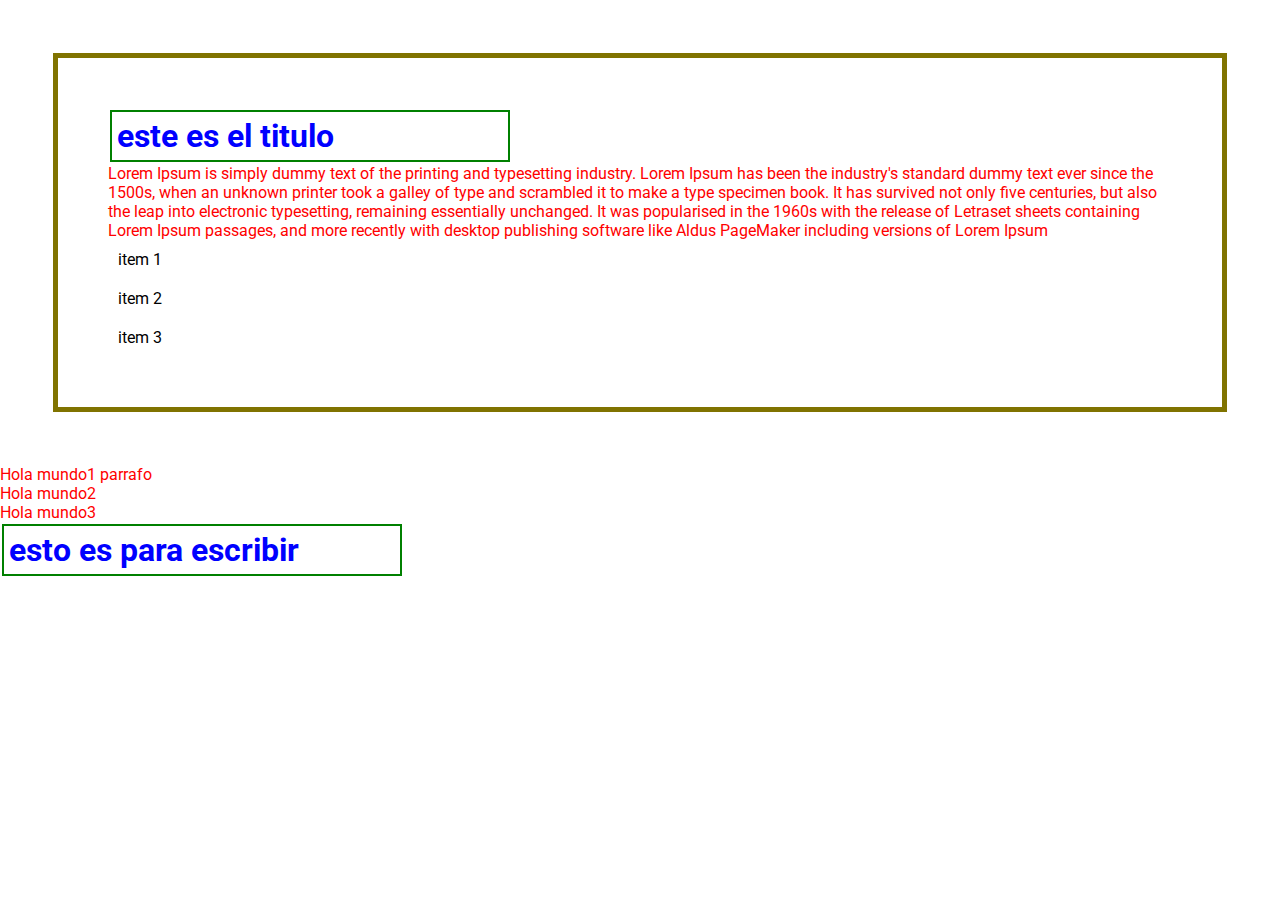
<file: css.html>
<!DOCTYPE html>
<html lang="en">
<head>
    <meta charset="UTF-8">
    <meta http-equiv="X-UA-Compatible" content="IE=edge">
    <meta name="viewport" content="width=device-width, initial-scale=1.0">
    <title>CSS: Ejemplo</title>
    <link rel="stylesheet" href="estilos.css">

</head>
<body>
    <section>
        <h1>este es el titulo</h1>
        <p>Lorem Ipsum is simply dummy text of the printing and typesetting industry. Lorem Ipsum has been the industry's standard dummy text ever since the 1500s, when an unknown printer took a galley of type and scrambled it to make a type specimen book. It has survived not only five centuries, but also the leap into electronic typesetting, remaining essentially unchanged. It was popularised in the 1960s with the release of Letraset sheets containing Lorem Ipsum passages, and more recently with desktop publishing software like Aldus PageMaker including versions of Lorem Ipsum</p>
        <ul>
            <li>item 1</li>
            <li>item 2</li>
            <li>item 3</li>
        </ul>

    </section>
    <p>Hola mundo1 parrafo</p>
    <p>Hola mundo2</p>
    <p>Hola mundo3</p>
    <h1>esto es para escribir</h1>
    
</body>
</html>
</file>
<file: estilos.css>
@import url("https://fonts.googleapis.com/css2?family=Roboto:ital,wght@0,400;0,900;1,700&display=swap");

/* Variables */
:root {
  --font-family: "Roboto", sans-serf;
  --normal-font: 400;
  --bold-font: 700;
  --bolder-font: 900;
  --bg-color: #fcfcfc;
  --primary-color: #4756df;
  --secondary-color: #ff7235;
  --primary-shadow: #8b8eaf;
  --secondary-shadow: #a17a69;
  --bottom-margin: 0.5rem;
  --bottom-margin-2: 1rem;
  --line-height: 1.7rem;
  --transition: 0.3s;
}
/* Variables fin */

html {
  scroll-behavior: smooth;
}

/* CSS Resets */
* {
  margin: 0;
  padding: 0;
  box-sizing: border-box;
}

ul {
  list-style-type: none;
  padding: 50px,50px;
}
li {
  list-style-type: none;
  padding: 10px;
}

a {
  text-decoration: none;
  color: var(--primary-color);
}

a:hover {
  color: var(--secondary-color);
}

body {
  font-family: var(--font-family);
}

h1 {
    font-weight: bold;
    color: blue;
    }
h2 {
    font-weight: bold;
    color: rgb(101, 192, 142);
    }
h3 {
    font-weight: bold;
    color: rgb(87, 32, 6);
    }
p {
        color: red;
    }
    section {
        width: 64s0px;
        border: 5px solid rgb(128, 115, 0);
        padding: 50px;
        margin: 53px;
      }
 h1 {
        width: 400px;
        border: 2px solid green;
        padding: 5px;
        margin: 2px;
      }
      nav {
        position: sticky;
        top: 0;
        left: 0;
        z-index: 1;
        display: flex;
        align-items: center;
        justify-content: space-between;
        padding: 0.1rem 0.1rem;
        background-color: var(--bg-color);
        box-shadow: 0 3px 5px rgba(0, 0, 0, 0.1);
      }
      nav h1 {
        color: var(--color-primario);
      }
      
      nav a {
        color: var(--color-primario);
        transition: var(--transicion);
      }
      nav a:hover {
        color: var(--valor-secundario);
        border-bottom: 2px solid var(--valor-secundario);
      }
      
      nav ul {
        display: flex;
        gap: 1.7rem;
      }
      
      nav ul li {
        font-weight: var(--negrita);
      }
      
.hero {
        display: flex;
        align-items: center;
        justify-content: center;
        gap: 1.5rem;
        max-width: 58.75rem;
        margin: auto;
      }
      .hero img {
        height: 22.5rem;
        width: 22.5rem;
      }
      .bio {
        width: 25rem;
        padding: 2.625rem;
        border-radius: 6px;
        box-shadow: 0px 2px 15px 2px var(--primary-shadow);
      }
      
      .bio h1 {
        margin-bottom: var(--bottom-margin);
      }
      
      .bio p {
        line-height: var(--line-height);
        padding: 1.5rem 0;
      }  .mas-sobre {
        background-color: var(--bg-color);
        padding: 1rem 8rem;
      }
      
      .mas-sobre h2 {
        margin-bottom: var(--bottom-margin);
        text-align: center;
      }
    
      
      .mas-sobre ul {
      margin-bottom: var(--bottom-margin);
      text-align: center;
      
      }
      
      .mas-sobre p {
        line-height: var(--line-height);
        padding: 0.3rem;
      }
      .habilidades {
        max-width: 68.75rem;
        margin: 13,4;
        text-align: center;
        margin-top: 5.5rem;
        padding: 5.5rem 0;
      }
      
      .encabezado-habilidad {
        margin-bottom: 12rem;
      }
      
      .contenedor-habilidad img {
        padding: 5.25rem;
      }
      
      .icono {
        width: 11.875rem;
        height: 11.25rem;
      }
      .tarjeta-icono {
        background-color: #fff;
        border-radius: 11px;
        box-shadow: 0 3px 10px var(--secondary-shadow);
        padding: 20px;
        margin: 10px;
      }
      .proyectos {
        background-color: var(--bg-color);
        padding: 52px 100;
        margin-top: 2rem;
      }
      
      .foto-de-proyecto {
        width: 60%;
        height: 50%;
      }
      
      .contenedor-de-proyectos {
        display: flex;
        align-items: center;
        justify-content: center;
      }
      .titulo-de-proyectos {
        text-align: center;
        margin-bottom: 1rem;
      }
      
      .contenedor-de-proyectos {
        text-align: center;
        width: 21.875rem;
        padding: 1rem;
      }
      .contenedor-de-proyecto p {
        padding: 0.4rem;
      }
      
      .titulo-de-proyecto {
        margin-bottom: var(--bottom-margin);
      }
      
      .detalles-de-proyecto {
        margin-bottom: var(--bottom-margin);
      }
      
      .tarjeta-de-proyecto {
        background-color: #fff;
        border-radius: 11px;
        box-shadow: 0 3px 10px var(--primary-shadow);
        padding: 20px;
        margin: 10px;
      }
      .contacto {
        margin-top: 2rem;
      }
      
      .contacto h2 {
        text-align: center;
        margin-bottom: var(--bottom-margin-2);
      
      }
      .contacto h3 {
        text-align: center;
        margin-bottom: var(--bottom-margin-2);
      
      }
      .input-field::placeholder {
        padding: 1.5rem;
        color: var(--primary-color);
      }
      .sociales {
        flex-direction: column;
        padding: 6.25rem;
        left: 12%;
        bottom: 60%;
      }
      
      .socicon {
        width: 12rem;
        height: 12rem;
      }
      footer {
        background-color: var(--bg-color);
        padding: 1.25rem;
        text-align: center;
        margin: 2rem 0 0;
      }
</file>
